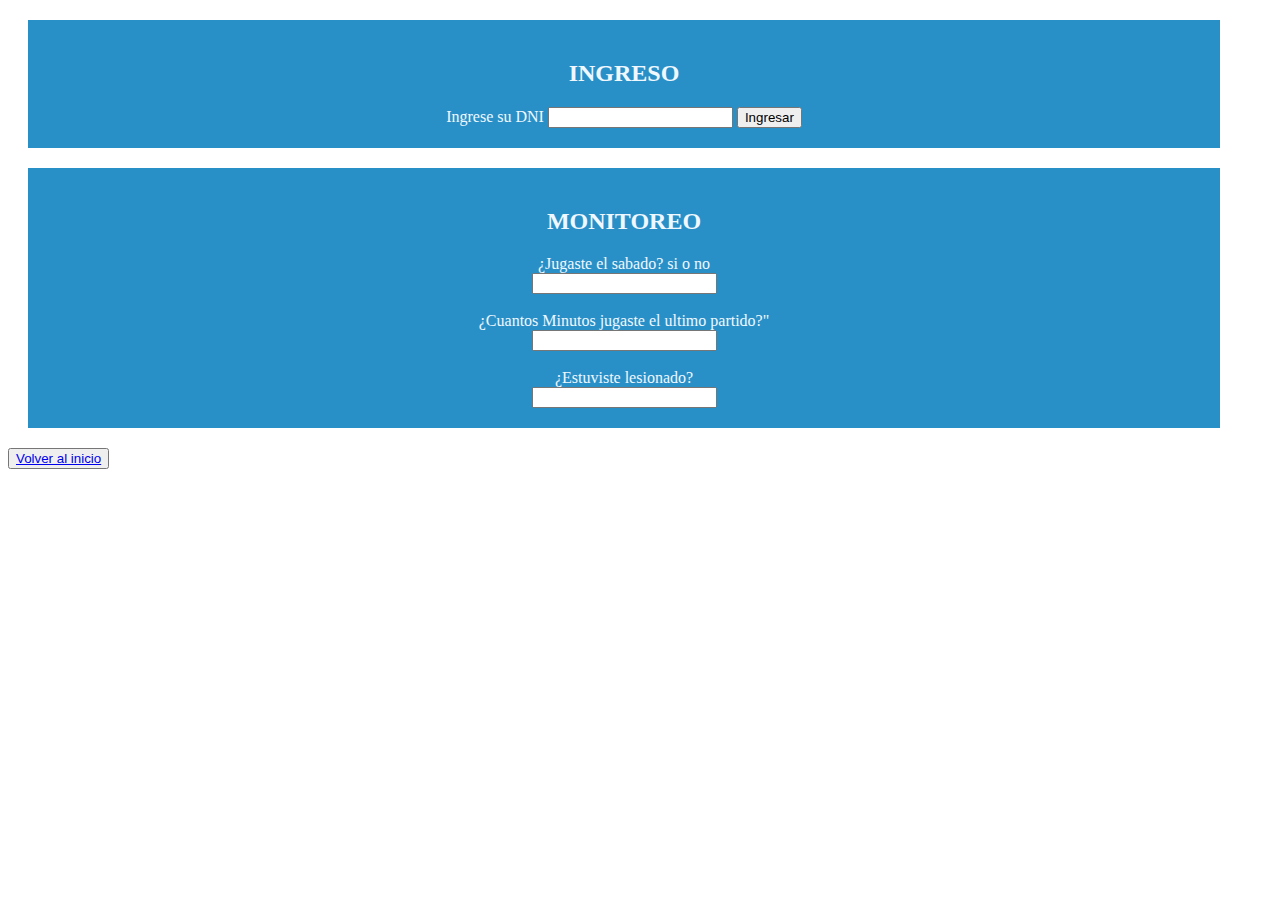
<file: views/monitoreo.html>
<!DOCTYPE html>
<html lang="en">
<head>
    <meta charset="UTF-8">
    <meta http-equiv="X-UA-Compatible" content="IE=edge">
    <meta name="viewport" content="width=device-width, initial-scale=1.0">
    <title>Monitoreo</title>
    <link href="https://cdn.jsdelivr.net/npm/bootstrap@5.0.2/dist/css/bootstrap.min.css" rel="stylesheet" integrity="sha384-EVSTQN3/azprG1Anm3QDgpJLIm9Nao0Yz1ztcQTwFspd3yD65VohhpuuCOmLASjC" crossorigin="anonymous">
    <link rel="stylesheet" href="../css/main.css">
</head>
<body>
    <div id="divIngreso">
        <h2>INGRESO </h2>
        <div>
            <label for="nombre_usuario">Ingrese su DNI</label>
            <input type="text" id="dni_usuario">
            <button onclick="ingreso()">Ingresar</button>

            <div id="mensaje"></div>
        </div>
    </div>
    <div id="divMonitoreo">
        </form>
        <h2>MONITOREO</h2>
        <label for="ultimo_partido">¿Jugaste el sabado? si o no</label>
        <input type="text">
        <br>
        <label for="minutos_ultimo_partido">¿Cuantos Minutos jugaste el ultimo partido?"</label>
        <input type="text">
        <br>
        <label for="minutos_ultimo_partido">¿Estuviste lesionado?</label>
        <input type="text">
    </div>


    <button><a href="../index.html">Volver al inicio</a></button>



    <script src="../js/main.js"></script>
    <script src="https://cdn.jsdelivr.net/npm/bootstrap@5.0.2/dist/js/bootstrap.bundle.min.js" integrity="sha384-MrcW6ZMFYlzcLA8Nl+NtUVF0sA7MsXsP1UyJoMp4YLEuNSfAP+JcXn/tWtIaxVXM" crossorigin="anonymous"></script></body>
</body>
</html>
</file>
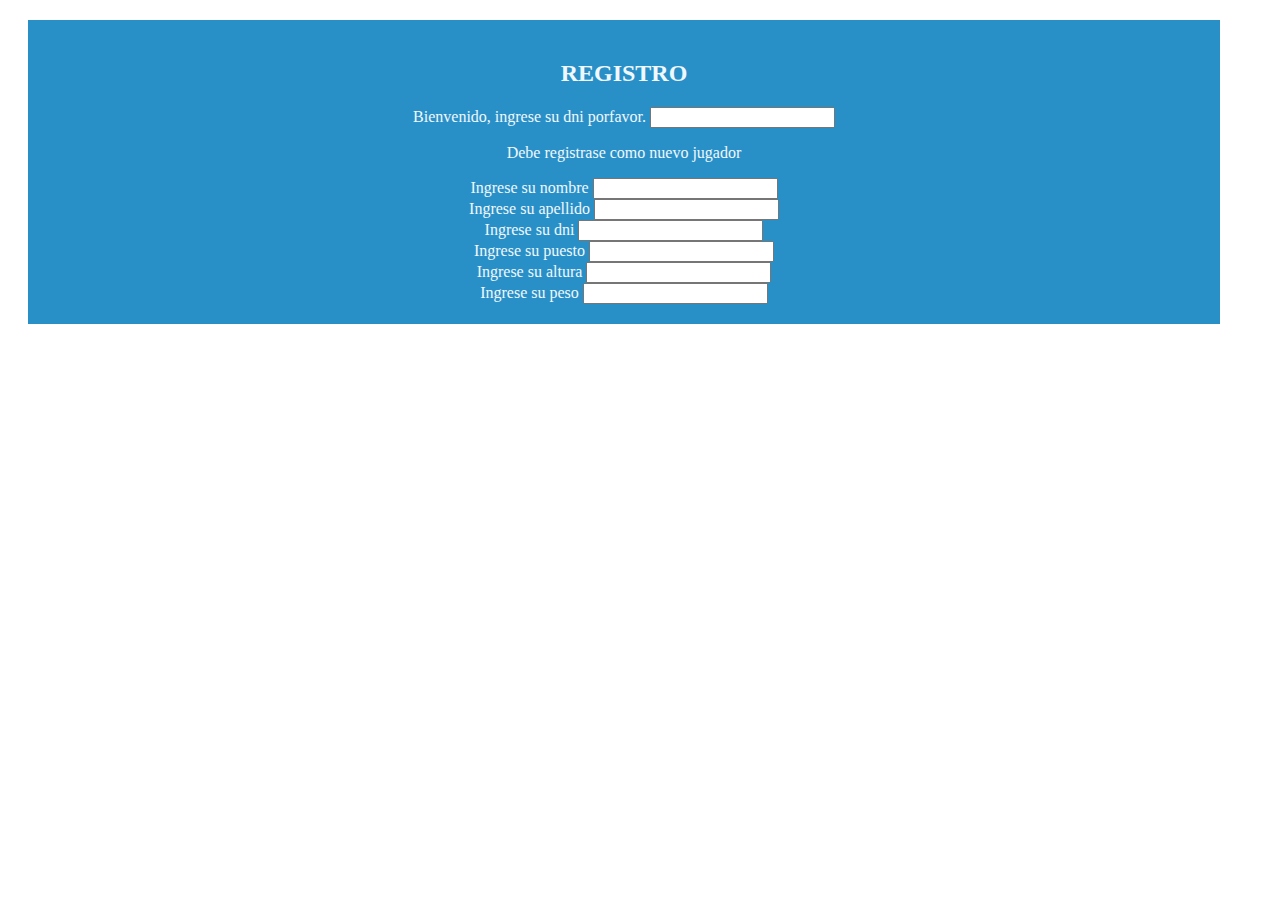
<file: views/registro.html>
<!DOCTYPE html>
<html lang="en">
<head>
    <meta charset="UTF-8">
    <meta http-equiv="X-UA-Compatible" content="IE=edge">
    <meta name="viewport" content="width=device-width, initial-scale=1.0">
    <title>Registro</title>
    <link rel="stylesheet" href="../css/main.css">
</head>
<body>
    <div id="divRegistro">
        <h2>REGISTRO</h2>
        <form action="">
            <label for="ingreso">Bienvenido, ingrese su dni porfavor.</label>
            <input type="text" id="bienvenido">
            <br>
            <p>Debe registrase como nuevo jugador</p>
            <label for="nombre">Ingrese su nombre</label>
            <input type="text">
            <br>
            <label for="apellido">Ingrese su apellido</label>
            <input type="text">
            <br>
            <label for="dni">Ingrese su dni</label>
            <input type="text">
            <br>
            <label for="puesto">Ingrese su puesto</label>
            <input type="text">
            <br>
            <label for="altura">Ingrese su altura</label>
            <input type="text">
            <br>
            <label for="peso">Ingrese su peso</label>
            <input type="text">
        </div>



<script src="../js/main.js"></script>
<script src="https://cdn.jsdelivr.net/npm/bootstrap@5.0.2/dist/js/bootstrap.bundle.min.js" integrity="sha384-MrcW6ZMFYlzcLA8Nl+NtUVF0sA7MsXsP1UyJoMp4YLEuNSfAP+JcXn/tWtIaxVXM" crossorigin="anonymous"></script></body>
</body>
</html>
</file>
<file: css/main.css>
.navbar-brand img {
  max-width: 30vw; }
  .navbar-brand img:active {
    transform: scale(0.95); }

.bg-main {
  background-color: #2990c7; }

.viewscolor {
  color: #f0f0f0; }
  .viewscolor:hover {
    transform: scale(1.15);
    transition: transform 0.7s;
    color: #f0f0f0; }

ul li {
  padding: 0 15px; }
  ul li a {
    color: #142257;
    font-size: 1.5em;
    text-align: center; }

.navbar-toggler {
  border-color: #142257; }

.navbar-toggler-icon {
  color: #142257; }

#divIngreso, #divRegistro,#divMonitoreo, #error {
  color: aliceblue;
  width: 90vw;
  background-color: #2990c7;
  display: flex;
  flex-direction: column;
  align-items: center;
  justify-content: center;
  margin: 20px;
  padding: 20px;
  text-align: center;
}

#mensaje {
  color: white;
  font-size: 2em;
  text-align: center;
}
</file>
